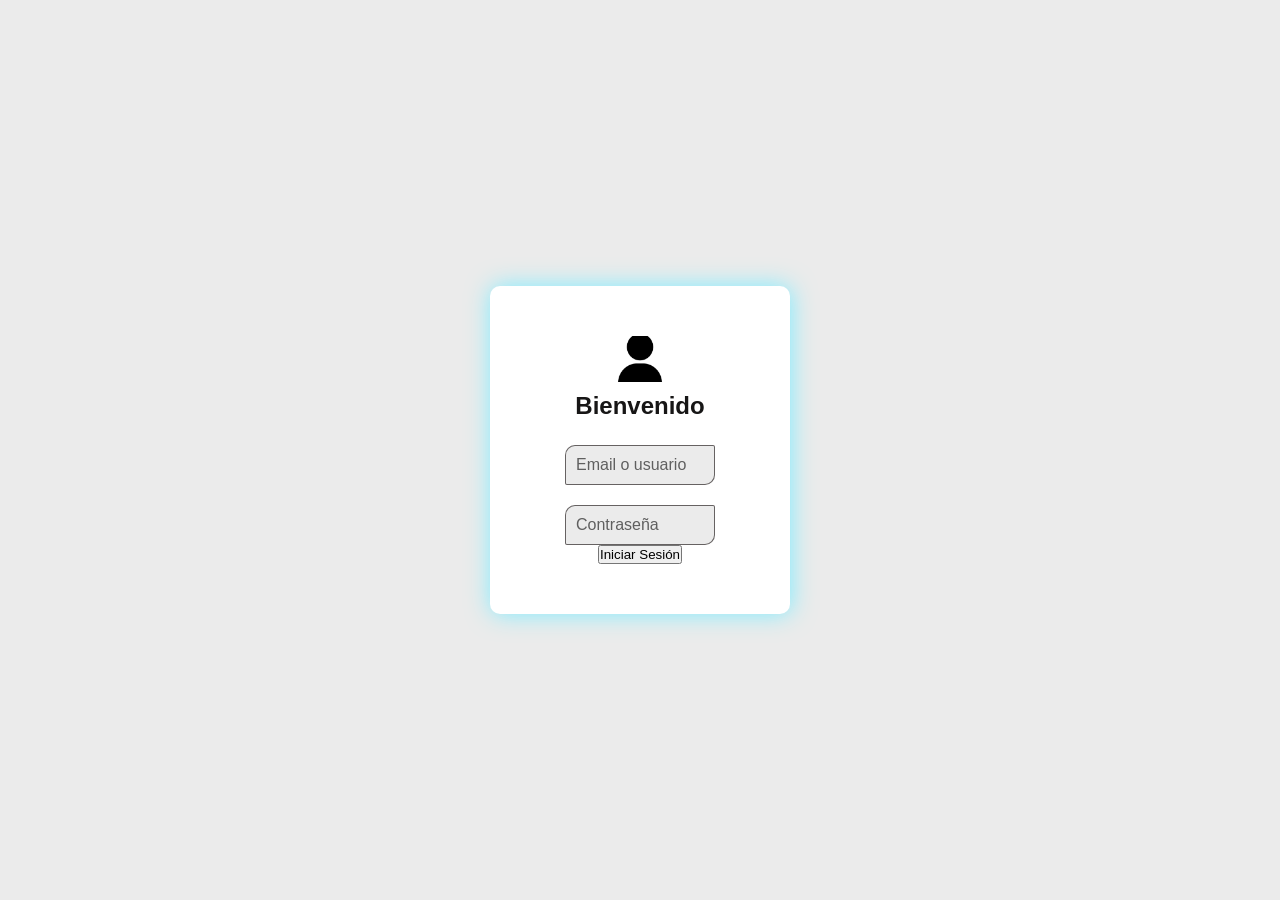
<file: src/index.html>
<!DOCTYPE html>
<html lang="en">
<head>
    <meta charset="UTF-8">
    <meta http-equiv="X-UA-Compatible" content="IE=edge">
    <meta name="viewport" content="width=device-width, initial-scale=1.0">
    <link rel="stylesheet" href="style.css">
    <title> Login </title>
</head>
<body>
    <div class="form-body">
        <img src="[data-uri]" alt="user-login">
        <p class="text">Bienvenido </p>
        <form class="login-form">
            <input type="text" placeholder="Email o usuario">
            <input type="password" placeholder="Contraseña">
            <button>Iniciar Sesión</button>
        </form>
    </div>
</body>
</html>
</file>
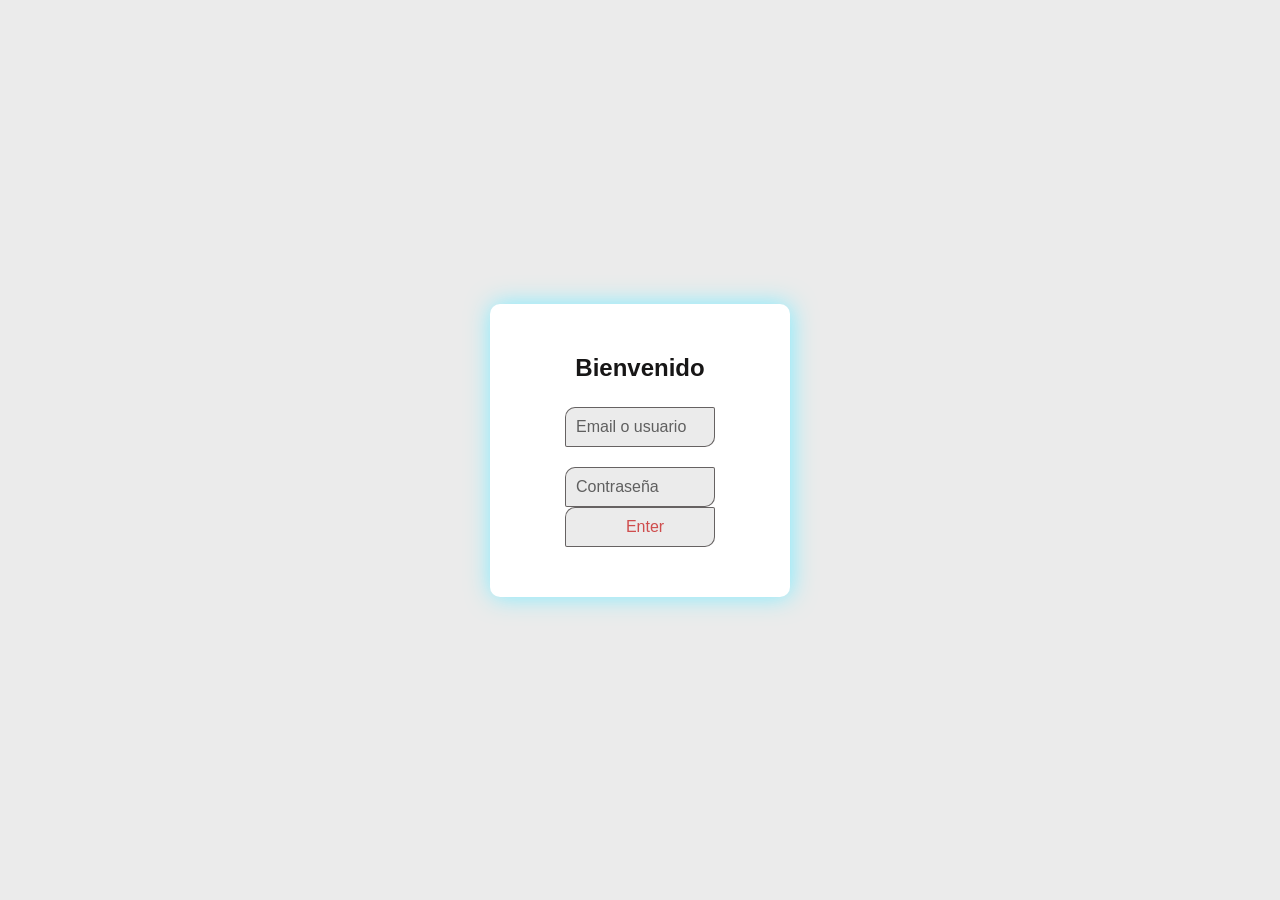
<file: src/registros.html>
<!DOCTYPE html>
<html lang="es">

<head>
    <meta charset="UTF-8">
    <meta name="viewport" content="width=device-width, initial-scale=1.0">
    <title>Insertar Usuario</title>
    <link rel="stylesheet" href="style.css">
</head>

<body>
    
    <form>
        <div class="form-body">
            <p class="text">Bienvenido </p>
            <input type="text" id="usuario" placeholder="Email o usuario">
            <input type="password" id="password" placeholder="Contraseña">
            <input type='submit' value='Enter' name='Registrar' class='boton'>
        </div>
    </form>
    <div id="mensaje"></div>

    <script src="registros.js"></script>
</body>

</html>
</file>
<file: src/style.css>
* {
    padding: 0;
    margin: 0;
    box-sizing: border-box;
}

body {
    display: flex;
    align-items: center;
    justify-content: center;
    height: 100vh;
    font-family: Arial, Helvetica, sans-serif;
    background: rgb(235, 235, 235);
}

.form-body {
    width: 500px;
    min-width: 300px;
    border-radius: 10px;
    border-top-left-radius: 50px;
    border-bottom-right-radius: 50px;
    border: solid 1px #1d2bc4f5;
    margin: 10px;
}

.form-body img {
    width: 50px;  
    height: auto;
    display: block;
    margin: 0 auto 10px;
}
.text {
    text-align: center;
    font-size: 1.5rem;
    font-weight: 600;
    color: #171616;
    margin-bottom: 25px;
}

.form-body input {
    display: block;
    margin: auto;
    height: 40px;
    width: 75%;
    padding-left: 10px;
    color: #c72020c7;
    background-color:  rgb(235, 235, 235);;
    border: 1px solid #423d3dc7;
    border-radius: 2px;
    font-family: Verdana, Geneva, Tahoma, sans-serif;
    border-top-left-radius: 10px;
    border-bottom-right-radius: 10px;
    font-size: 1rem;
    outline: none;
}

.form-body input[type="password"] {
    margin-top: 20px;
}

::placeholder {
    font-size: 1rem;
    color: rgba(0, 0, 0, 0.596);
}

.form-body input:hover {
    transition: .5s;
    border: 1px solid #2980b9;
    color: #2498db;
}

.boton {
    display: block;
    margin: auto;
    margin-top: 25px;
    margin-bottom: 30px;
    height: 40px;
    width: 78%;
    background: transparent;
    color: #8f9191;
    border-radius: 2px;
    cursor: pointer;
    outline: none;
    border: 2px solid #656668;
    transition:  all .5s ease;
    
}

.boton:hover {
    color:rgb(126, 236, 255);
    border: 2px solid #111212;
    background:linear-gradient(#1a1919,#2c3e50);
}
.form-body img {
    mix-blend-mode: multiply;
}

.form-body {
    background: rgb(255, 255, 255); 
    padding: 50px;
    border-radius: 10px;
    border: 0px solid rgb(61, 61, 63);  
    box-shadow: 1px 0px 25px rgb(126, 236, 255);
    text-align: center;
    width: 300px;
}
</file>
